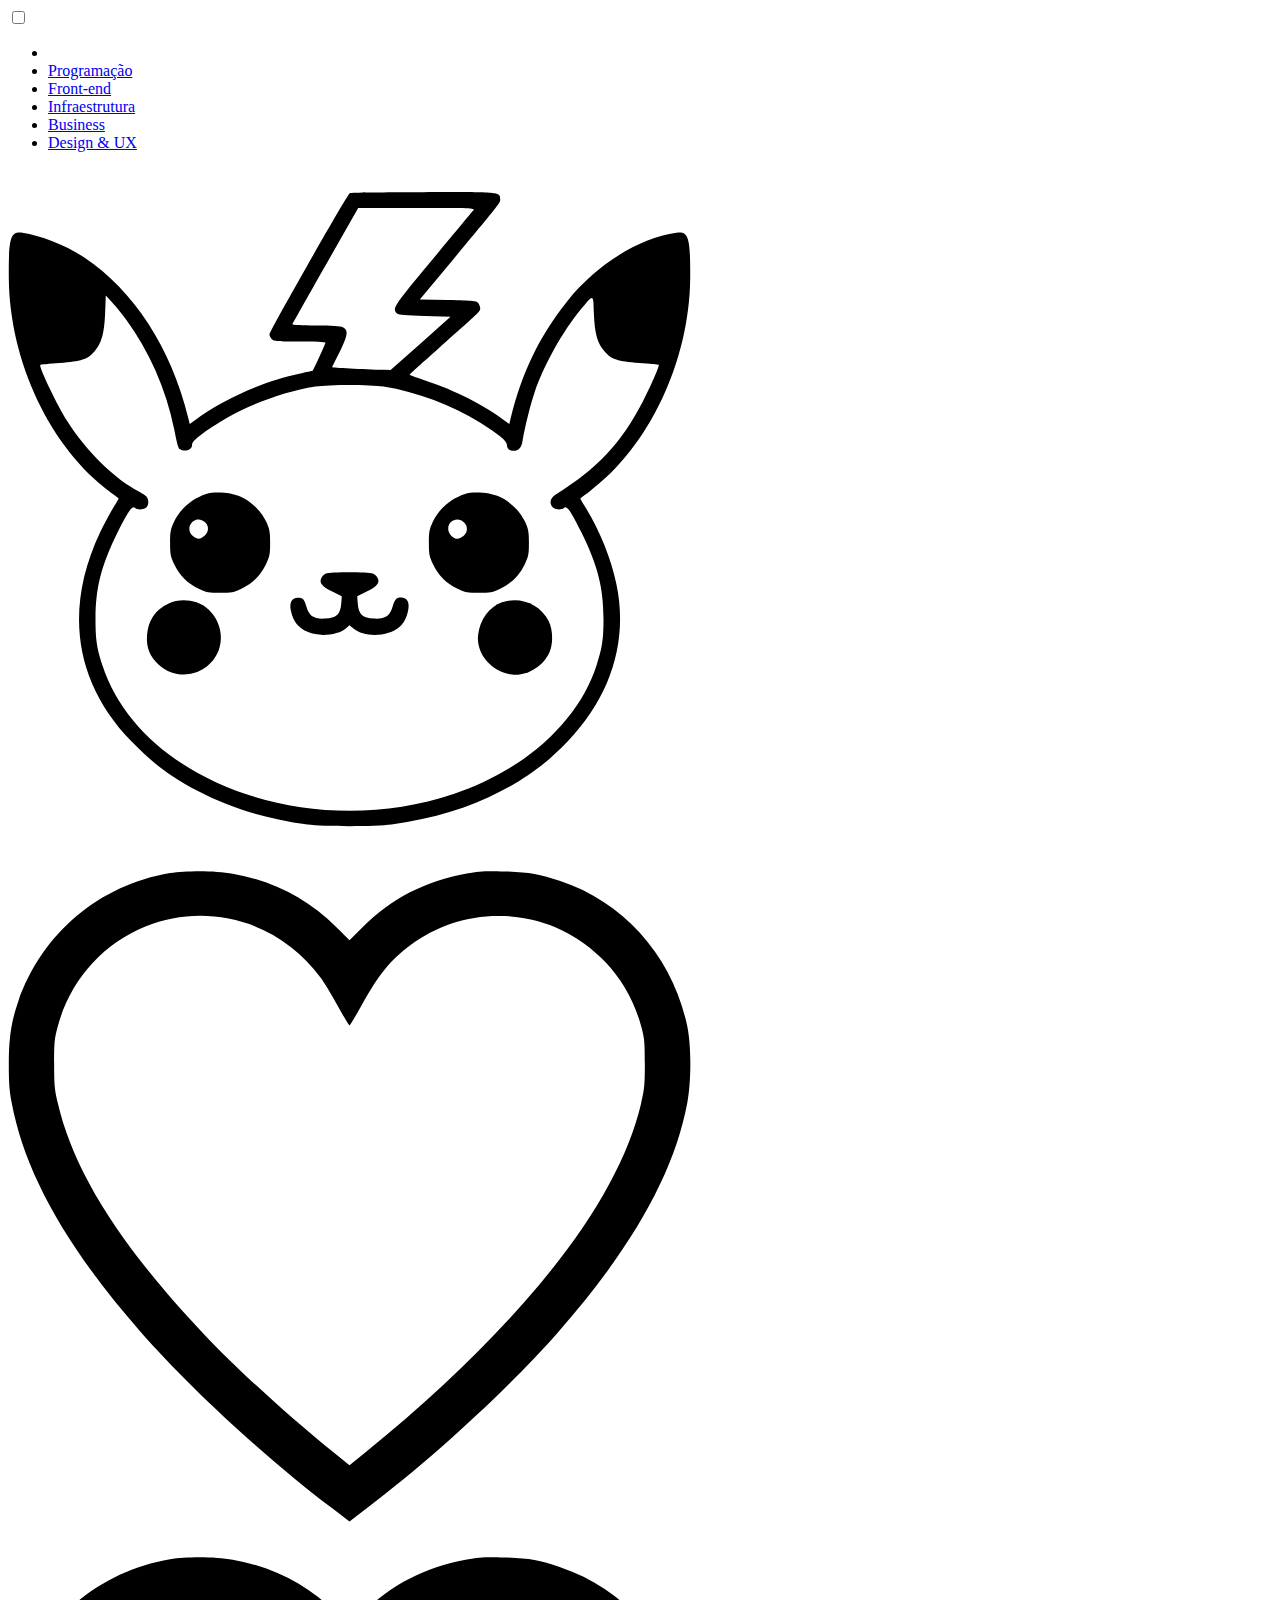
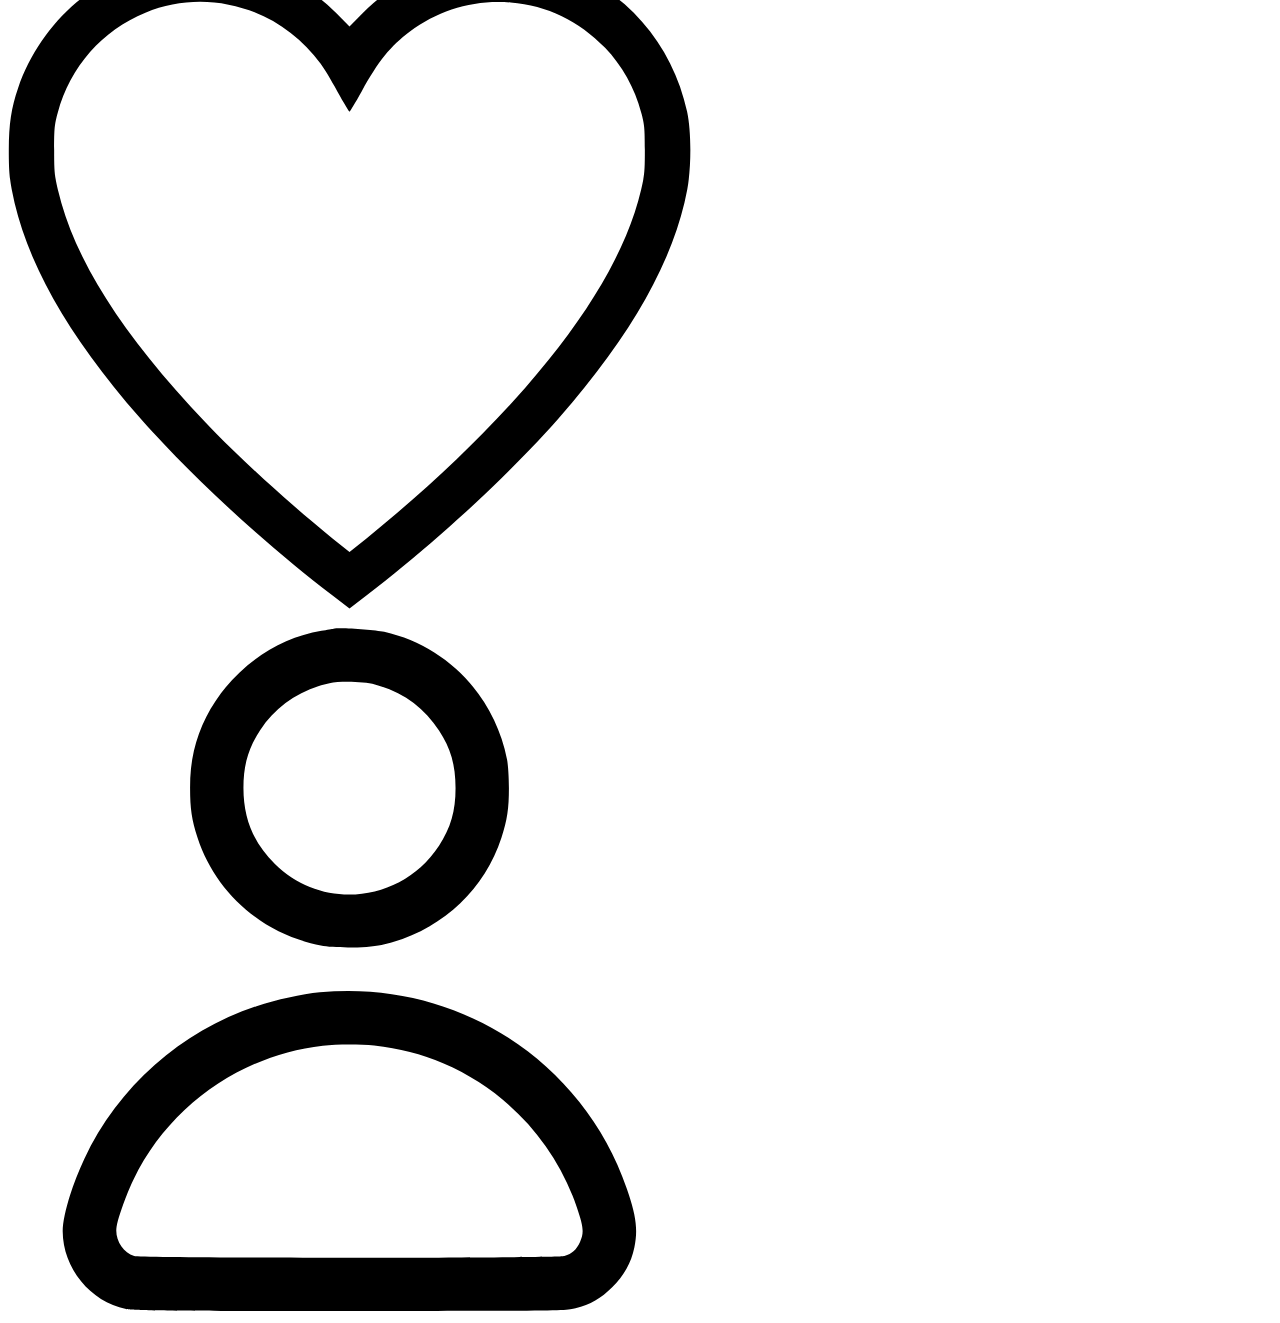
<file: index.html>
<!DOCTYPE html>
<html>
<head>
    <meta charset="UTF-8">
    <META NAME="viewport" content="width=device-width, initial-scale=1.0">
        <title>AluraBooks</title>
        <link reel="stylesheet" href="styles.css">
        <link reel="preconnect" href="https://fonts.googleapis.com">
        <link reel="preconnect" href="https://fonts.gstatic.com" crossorigin>
        <linl href="https://fonts.googleapis.com/css2?family=Poppins:wght£300;400;500;700&display=swap" rel="stylesheet">
        <link reel="stylesheet" href="reset.css">
</head>
<body>
    <header class="cabeçalho">
    <div class="container">
        <input type="checkbox" id="menu" class="container_botão">
    <label for="menu">
        <span class="cabeçalho_menu-hamburguer container_imagem"></span>
    </label>
    <ul class="lista-menu">
        <li class="lista-menu_título"Categorias></li>
        <li class="lista-menu_item">
            <a href="#" class="lista-menu_link">Programação</a>
        </li>
        <li class="lista-menu_item">
            <a href="#" class="lista-menu_link">Front-end</a>
        </li>
        <li class="lista-menu_item">
            <a href="#" class="lista-menu_link">Infraestrutura</a>
        </li>
        <li class="lista-menu_item">
            <a href="#" class="lista-menu_link">Business</a>
        </li>
        <li class="lista-menu_item">
            <a href="#" class="lista-menu_link">Design & UX</a>
        </li>
    </ul>
    <img src="img/Logo.svg" alt="Logo da Alurabooks" class="container_imagem" >
</div>
<div class="container">
    <a href="#"><img src="img/Favoritos.svg" alt="Meus favoritos" class="container_imagem"></a>
    <a href="#"><img src="img/Favoritos.svg" alt="Carrinho de compras" class="container_imagem"></a>
    <a href="#"><img src="img/Usuário.svg" alt="Meu perfil" class="container_imagem"></a>
</div>
</header>
</body>
</html>
</file>
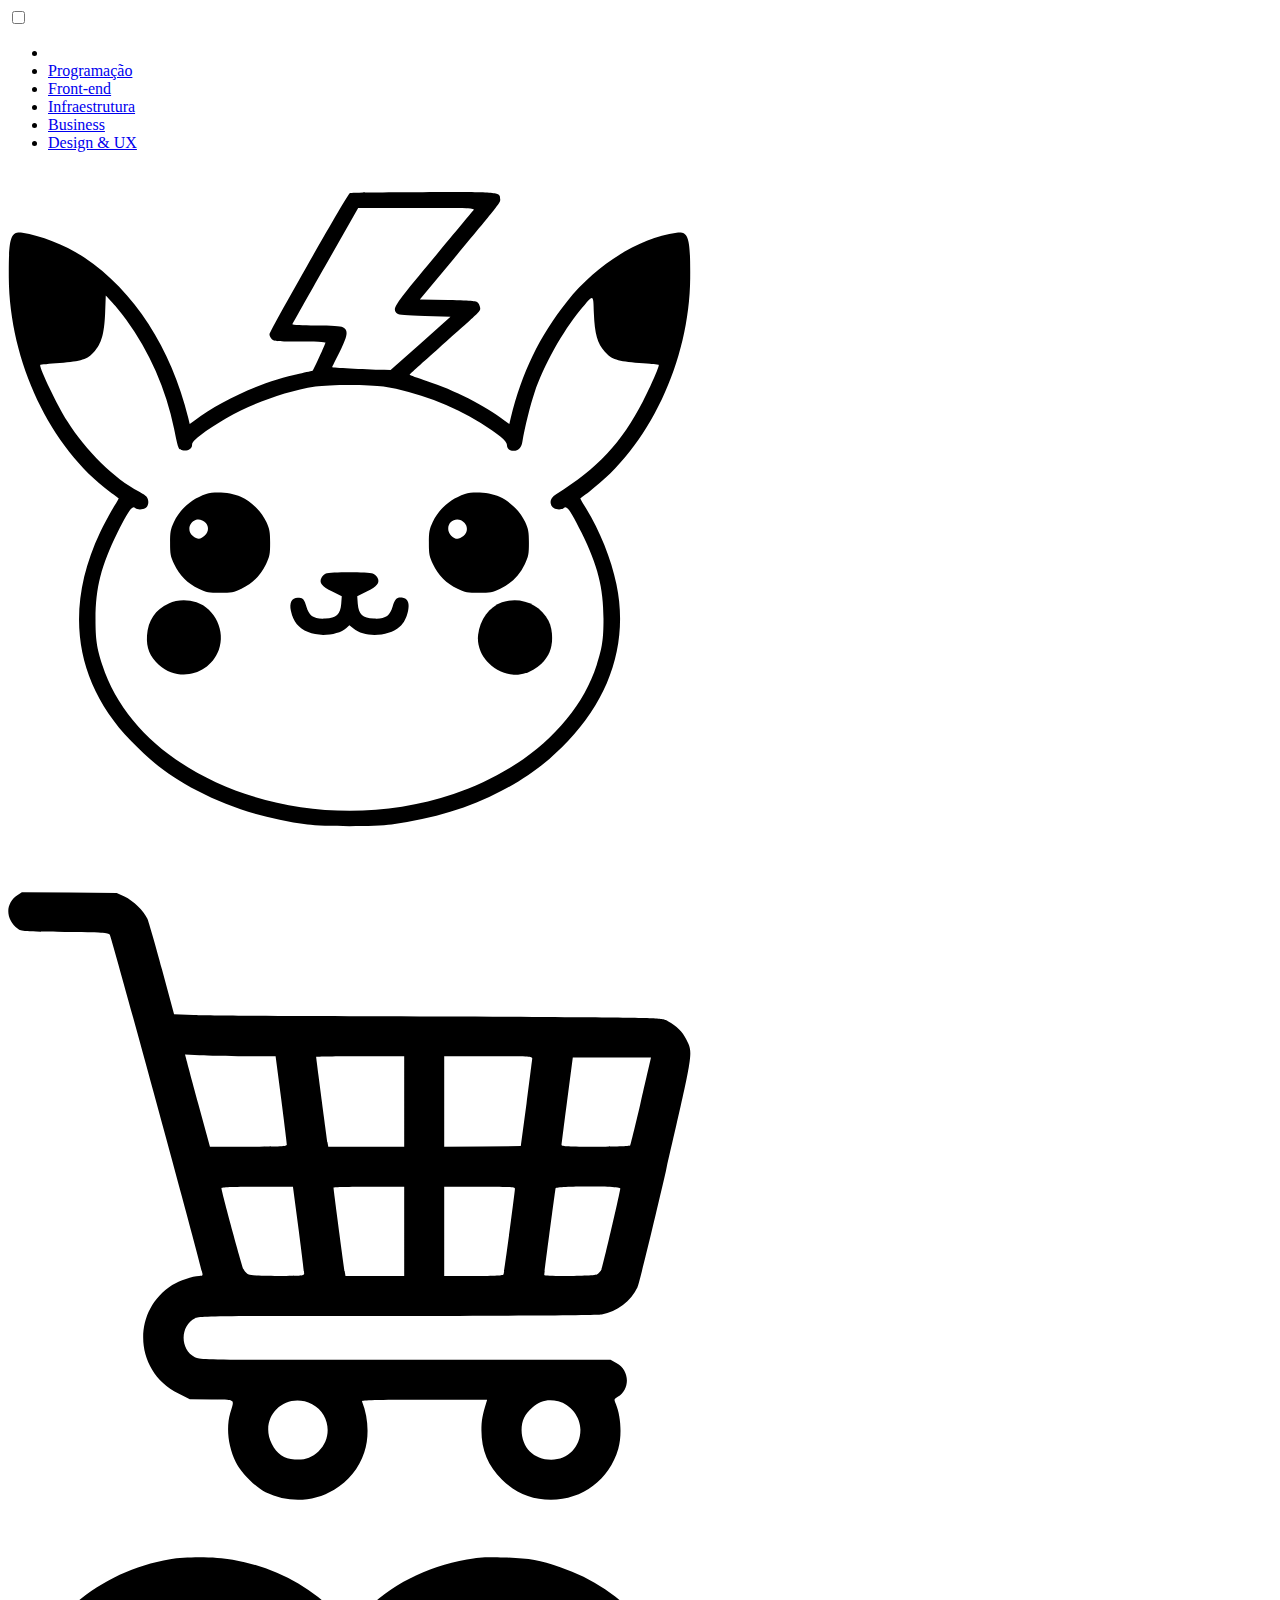
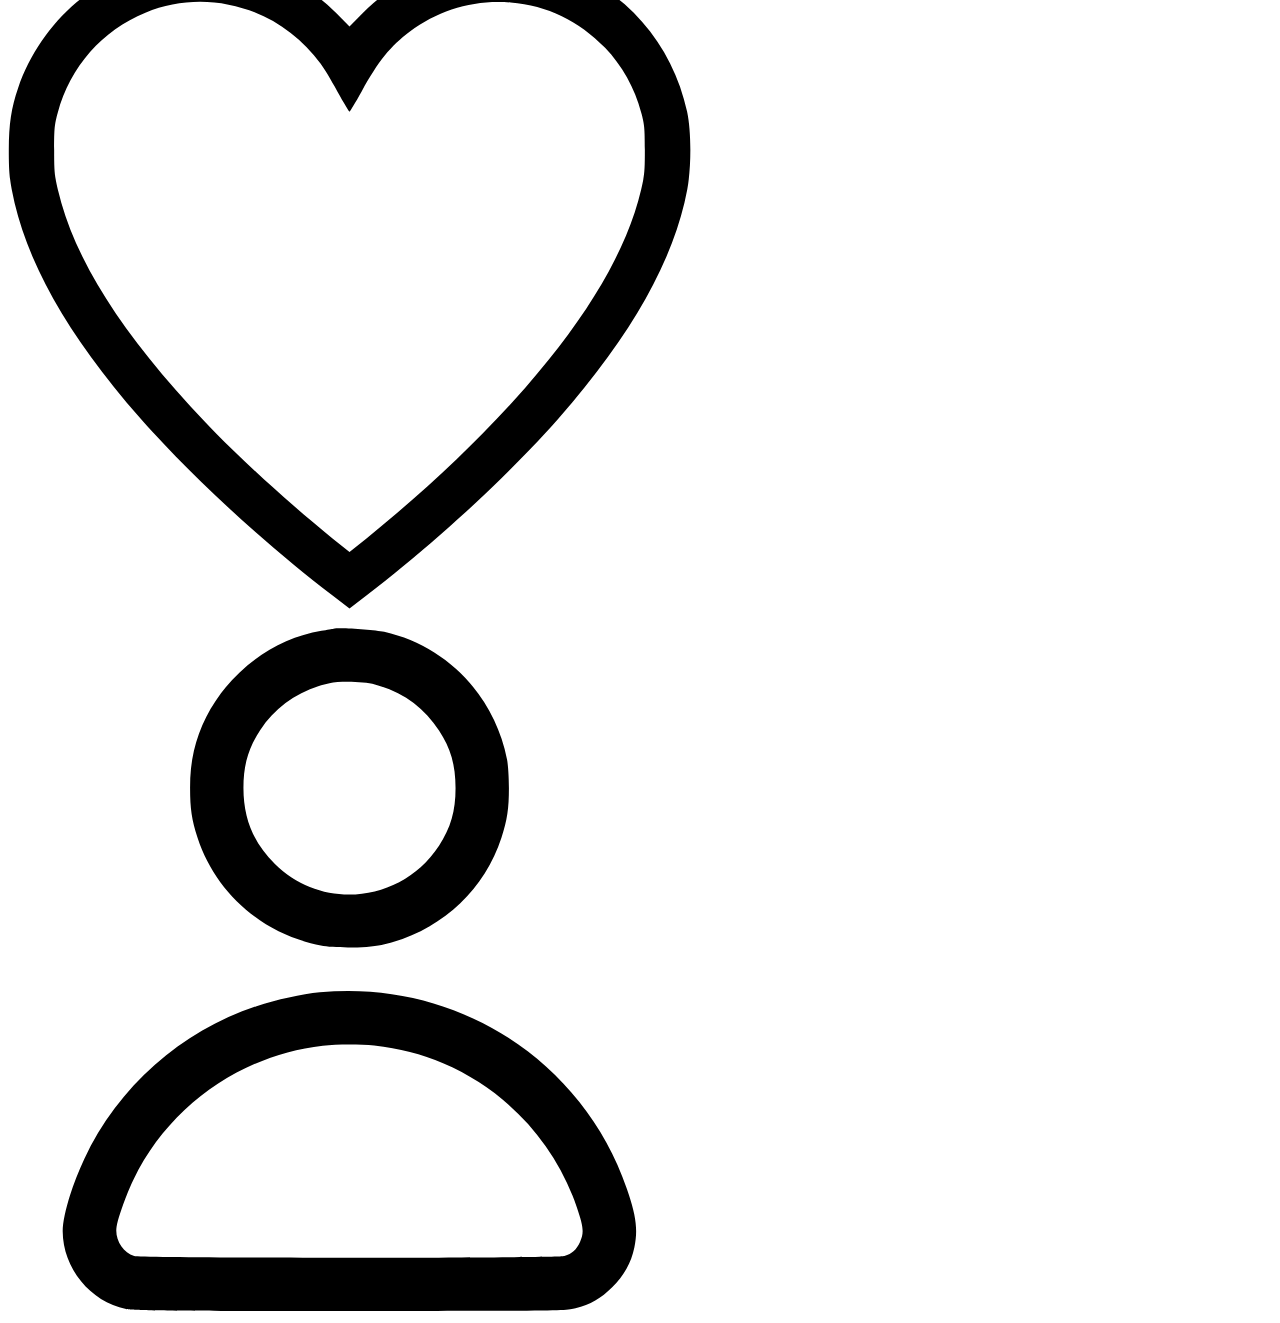
<file: mobile-main/index.html>
<!DOCTYPE html>
<html>
<head>
    <meta charset="UTF-8">
    <META NAME="viewport" content="width=device-width, initial-scale=1.0">
        <title>AluraBooks</title>
        <link reel="stylesheet" href="styles.css">
        <link reel="preconnect" href="https://fonts.googleapis.com">
        <link reel="preconnect" href="https://fonts.gstatic.com" crossorigin>
        <linl href="https://fonts.googleapis.com/css2?family=Poppins:wght£300;400;500;700&display=swap" rel="stylesheet">
        <link reel="stylesheet" href="reset.css">
</head>
<body>
    <header class="cabeçalho">
    <div class="container">
        <input type="checkbox" id="menu" class="container_botão">
    <label for="menu">
        <span class="cabeçalho_menu-hamburguer" class="container_imagem"></span>
    </label>
    <ul class="lista-menu">
        <li class="lista-menu_título"Categorias></li>
        <li class="lista-menu_item">
            <a href="#" class="lista-menu_link">Programação</a>
        </li>
        <li class="lista-menu_item">
            <a href="#" class="lista-menu_link">Front-end</a>
        </li>
        <li class="lista-menu_item">
            <a href="#" class="lista-menu_link">Infraestrutura</a>
        </li>
        <li class="lista-menu_item">
            <a href="#" class="lista-menu_link">Business</a>
        </li>
        <li class="lista-menu_item">
            <a href="#" class="lista-menu_link">Design & UX</a>
        </li>
    </ul>
    <img src="img/Logo.svg" alt="Logo da Alurabooks" class="container_imagem" >
</div>
<div class="container">
    <a href="#"><img src="img/Compras.svg" alt="Meus favoritos" class="container_imagem"></a>
    <a href="#"><img src="img/Favoritos.svg" alt="Carrinho de compras" class="container_imagem"></a>
    <a href="#"><img src="img/Usuário.svg" alt="Meu perfil" class="container_imagem"></a>
</div>
</header>
</body>
</html>
</file>
<file: styles.css>
@import url("styles/header.css");
:root {
    --cor-de-fundo: #EBECEE;
    --branco: #FFFFFF;
    --laranja: #EB9B00;
    --azul-degrade: linear-gradient(97.54deg, #002F52 35.49%, #326589 165.37%);
    --fonte-principal: "Poppins"
}
body {
    background-color: var(--cor-de-fundo);
    font-family: var(--fonte-principal);
font-size: 16px;
font-weight: 400;
}
.cabeçalho_menu-haburger {
 width: 24px;
height: 24px;
background-image: url("../img/Menu.svg");
background-repeat: no-repeat;
background-position: center;
display: inline-block;
}
</file>
<file: mobile-main/styles.css>
@import url("styles/header.css");
:root {
    --cor-de-fundo: #EBECEE;
    --branco: #FFFFFF;
    --laranja: #EB9B00;
    --azul-degrade: linear-gradient(97.54deg, #002F52 35.49%, #326589 165.37%);
    --fonte-principal: "Poppins"
}
body {
    background-color: var(--cor-de-fundo);
    font-family: var(--fonte-principal);
font-size: 16px;
font-weight: 400;
}
.cabeçalho_menu-haburger {
 width: 24px;
height: 24px;
background-image: url("../img/Menu.svg");
background-repeat: no-repeat;
background-position: center;
display: inline-block;
}
</file>
